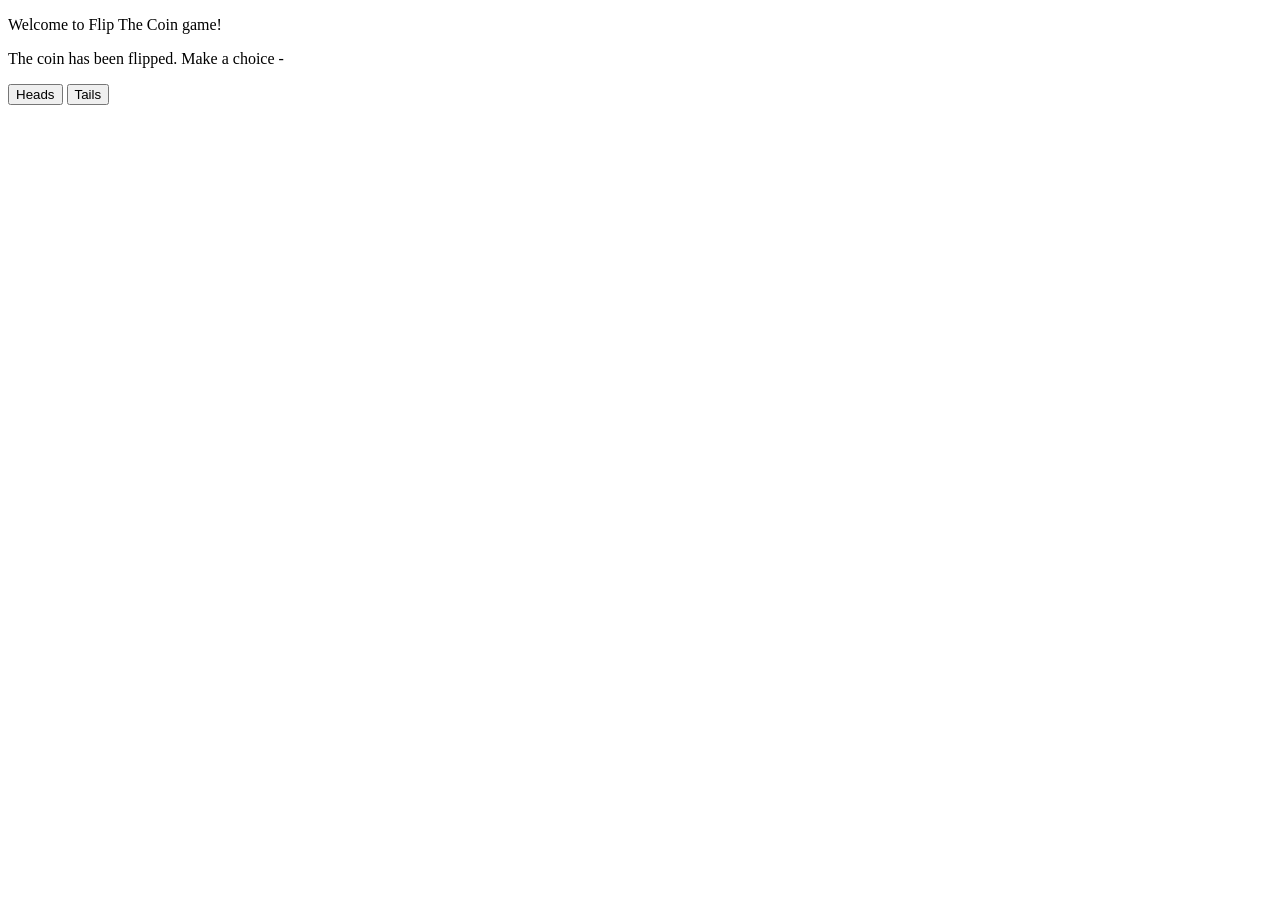
<file: SSD_Flip-The-Coin/index.html>
<!DOCTYPE html>
<html lang="en">
  <head>
    <meta charset="UTF-8" />
    <meta name="viewport" content="width=device-width, initial-scale=1.0" />
    <title>Flip The Coin</title>
  </head>
  <body>
    <p>Welcome to Flip The Coin game!</p>
    <p>The coin has been flipped. Make a choice -</p>

    <button
      onclick="
        let randomNumber = Math.random();
        if(randomNumber >= 0 && randomNumber < 0.5){
            result = 'Heads';
        }else{
            result = 'Tails';
        }

        if(result === 'Heads'){
            alert(`You Won! It's ${result}`);
        }else{
            alert(`You Lose! It's ${result}`);
        }
    "
    >
      Heads
    </button>

    <button
      onclick="
        let randomNumber = Math.random();
        if(randomNumber >= 0 && randomNumber < 0.5){
            result = 'Heads';
        }else{
            result = 'Tails';
        }

        if(result === 'Heads'){
            alert(`You Lose! It's ${result}`);
        }else{
            alert(`You Won! It's ${result}`);
        }
    "
    >
      Tails
    </button>
  </body>
</html>
</file>
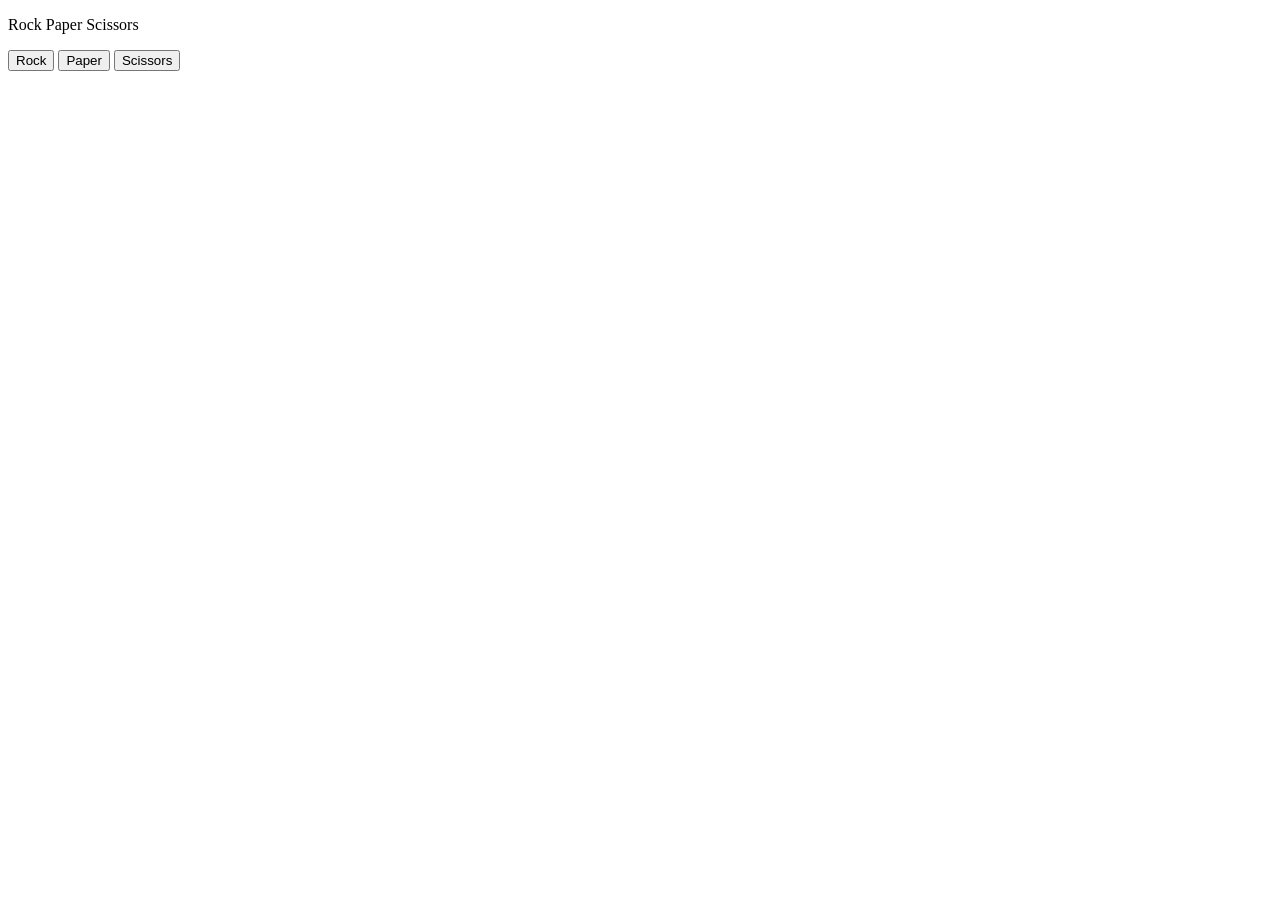
<file: SSD_Rock-Paper-Scissors/index.html>
<!DOCTYPE html>
<html lang="en">
  <head>
    <meta charset="UTF-8" />
    <meta name="viewport" content="width=device-width, initial-scale=1.0" />
    <title>Rock Paper Scissors</title>
  </head>

  <body>
    <p>Rock Paper Scissors</p>
    <button
      onclick="
      const randomNumber = Math.random();
      let computerMove = '';
      let result = '';

      if(randomNumber >= 0 && randomNumber < 1/2){
        computerMove = 'Rock';
      }else if(randomNumber >= 1/2 && randomNumber < 2/3){
        computerMove = 'Paper';
      }else if (randomNumber >= 2/3 && randomNumber < 1){
        computerMove = 'Scissors';
      }


      if(computerMove === 'Rock'){
        result = 'Tie!';
      }else if (computerMove === 'Paper'){
        result = 'You Lose!';
      }else if(computerMove === 'Scissors'){
        result = 'You Win!';
      }

      alert(`You picked Rock. Computer picked ${computerMove}. ${result}`);
    "
    >
      Rock
    </button>

    <button
      onclick="
      const randomNumber = Math.random();
      let computerMove = '';
      let result = '';

      if(randomNumber >= 0 && randomNumber < 1/2){
        computerMove = 'Rock';
      }else if(randomNumber >= 1/2 && randomNumber < 2/3){
        computerMove = 'Paper';
      }else if (randomNumber >= 2/3 && randomNumber < 1){
        computerMove = 'Scissors';
      }


      if(computerMove === 'Rock'){
        result = 'You Win!';
      }else if (computerMove === 'Paper'){
        result = 'Tie!';
      }else if(computerMove === 'Scissors'){
        result = 'You Lose!';
      }

      alert(`You picked Paper. Computer picked ${computerMove}. ${result}`);
    "
    >
      Paper
    </button>

    <button onclick="
      const randomNumber = Math.random();
      let computerMove = '';
      let result = '';

      if(randomNumber >= 0 && randomNumber < 1/2){
        computerMove = 'Rock';
      }else if(randomNumber >= 1/2 && randomNumber < 2/3){
        computerMove = 'Paper';
      }else if (randomNumber >= 2/3 && randomNumber < 1){
        computerMove = 'Scissors';
      }


      if(computerMove === 'Rock'){
        result = 'You Lose!';
      }else if (computerMove === 'Paper'){
        result = 'You Win!';
      }else if(computerMove === 'Scissors'){
        result = 'Tie!';
      }

      alert(`You picked Scissors. Computer picked ${computerMove}. ${result}`);
    ">Scissors</button>
  </body>
</html>
</file>
